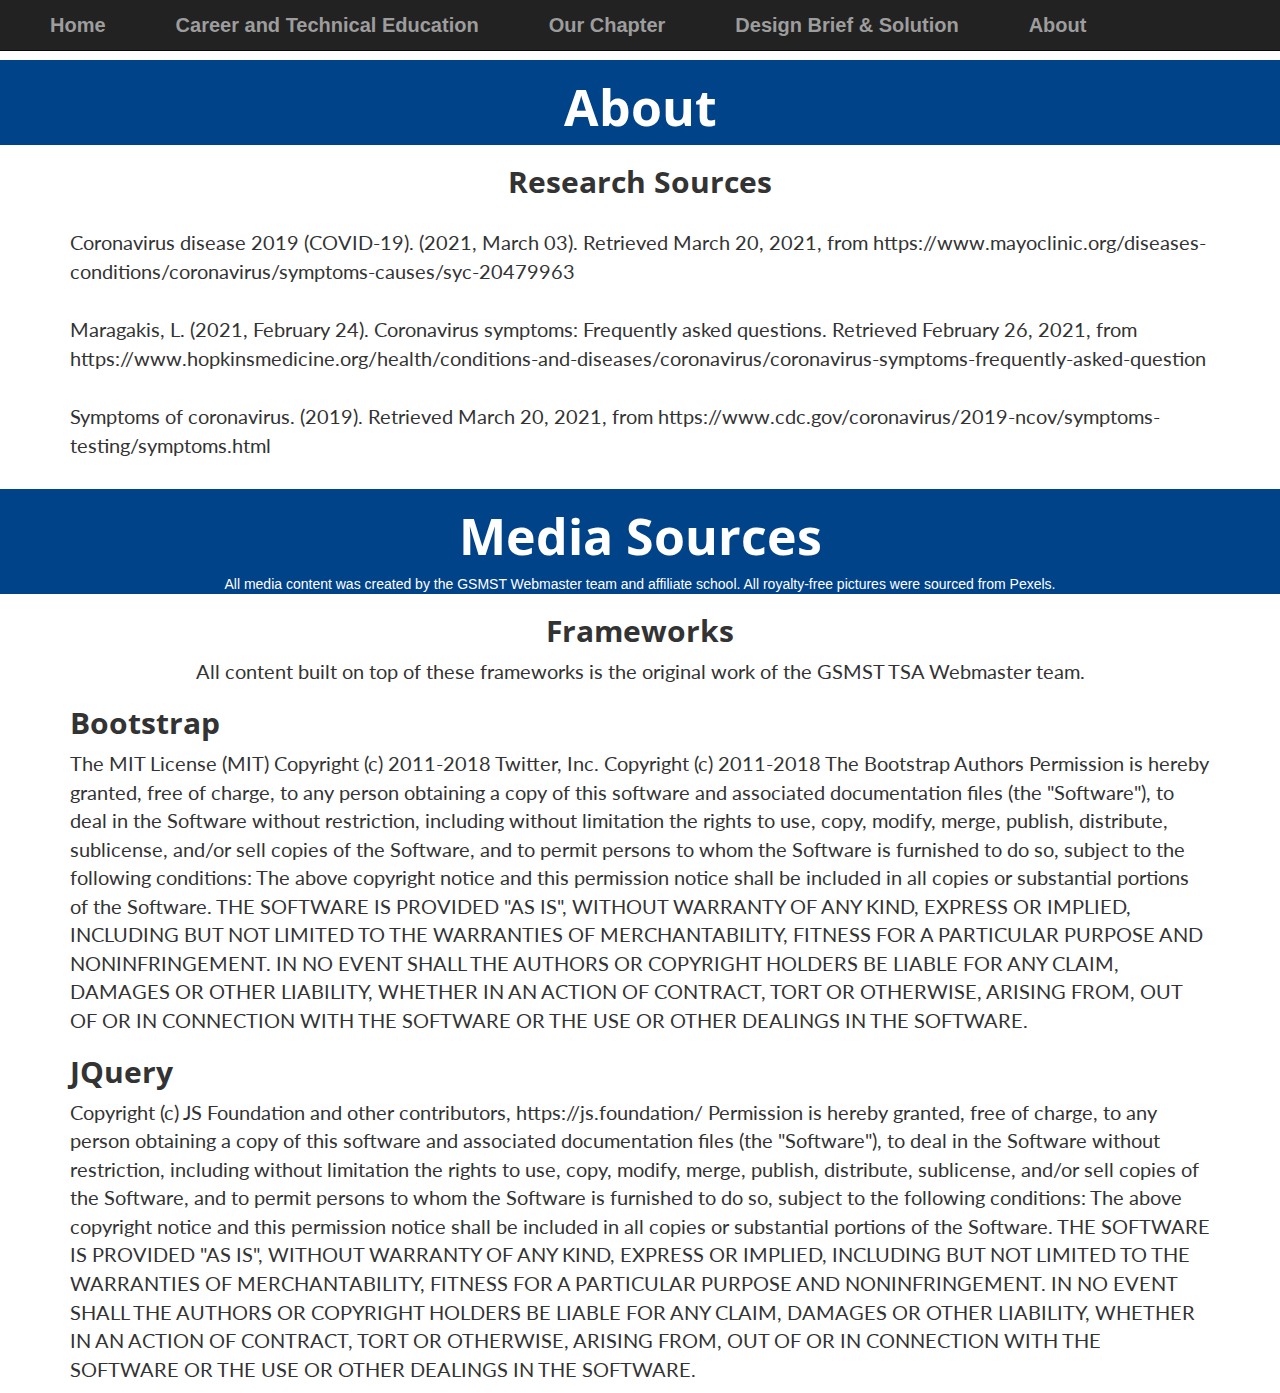
<file: about.html>
<!DOCTYPE html>
<html>
  <head>
    <link rel="icon" href="https://upload.wikimedia.org/wikipedia/en/6/6f/Seal_of_GSMST.png" type="image/gif" sizes="17x25">
    <meta charset="utf-8">
    <meta name="viewport" content="width=device-width">
    <title>About</title>
    <!--bootstraps stylesheet-->
      <meta charset="utf-8">
      <meta name="viewport" content="width=device-width, initial-scale=1">
      <link rel="stylesheet" href="style.css">
      <link rel="stylesheet" href="https://maxcdn.bootstrapcdn.com/bootstrap/3.4.1/css/bootstrap.min.css">
      <script src="https://ajax.googleapis.com/ajax/libs/jquery/3.4.1/jquery.min.js"></script>
      <script src="https://maxcdn.bootstrapcdn.com/bootstrap/3.4.1/js/bootstrap.min.js"></script>
      <!--google fonts-->
      <link rel="stylesheet"
          href="https://fonts.googleapis.com/css?family=Open+Sans|Lato">
    </head>
 <!--NAVIGATION BAR ------------------------------------------------------------->        
   <nav class="navbar navbar-inverse navbar-custom navbar-fixed-top">
  <div class="container-fluid animated fadeIn">
    <div class="navbar-header">
      <button type="button" class="navbar-toggle" data-toggle="collapse" data-target="#myNavbar">
        <span class="icon-bar"></span>
        <span class="icon-bar"></span>
        <span class="icon-bar"></span>                        
      </button>
    </div>
    <div class="collapse navbar-collapse" id="myNavbar">
		<div class = "topnavig">
      <ul class="nav navbar-nav flexbox">
		  <li><a href="index.html">Home</a></li>
        <li><a href="ourschool.html">Career and Technical Education</a></li>
        <li><a href="ourchapter.html">Our Chapter</a></li>
        <li><a href="design.html">Design Brief & Solution</a></li>
        <li><a href="about.html">About</a></li>
      </ul>
    </div>
	</div>
	   </div>
</nav>
	   
    <br><br><br>
     <div id="About" class="container-fluid" style="background-color:#004389">
        <center> 
		 <h1><b>About</b></h1>  
			</center>
    </div>
	  <center> 
		  
	  <h2><b>Research Sources</b></h2>
		  </center>
    <div id="Research Sources" class="container">
		<br> 
          <p>Coronavirus disease 2019 (COVID-19). (2021, March 03). Retrieved March 20, 2021, from https://www.mayoclinic.org/diseases-conditions/coronavirus/symptoms-causes/syc-20479963 </p>
          <br>
          <p>Maragakis, L. (2021, February 24). Coronavirus symptoms: Frequently asked questions. Retrieved February 26, 2021, from https://www.hopkinsmedicine.org/health/conditions-and-diseases/coronavirus/coronavirus-symptoms-frequently-asked-question </p>
          <br>
          <p>Symptoms of coronavirus. (2019). Retrieved March 20, 2021, from https://www.cdc.gov/coronavirus/2019-ncov/symptoms-testing/symptoms.html </p>
          <br> 
    </div>
    <div id="Media Sources" class="container-fluid" style="background-color:#004389">
		<center> 
        <h1><b>Media Sources</b></h1>
			
          <p2>All media content was created by the GSMST Webmaster team and affiliate school. All royalty-free pictures were sourced from Pexels.</p2>
			</center>
    </div>
    <div id="Frameworks" class="container">
       <center> 
		<h2><b>Frameworks</b></h2>
          <p> All content built on top of these frameworks is the original work of the GSMST TSA Webmaster team. </p>
		</center>
        <h3><b>Bootstrap</b></h3>
      <p>
        The MIT License (MIT) Copyright (c) 2011-2018 Twitter, Inc. Copyright (c) 2011-2018 The Bootstrap Authors Permission is hereby granted, free of charge, to any person obtaining a copy of this software and associated documentation files (the "Software"), to deal in the Software without restriction, including without limitation the rights to use, copy, modify, merge, publish, distribute, sublicense, and/or sell copies of the Software, and to permit persons to whom the Software is furnished to do so, subject to the following conditions: The above copyright notice and this permission notice shall be included in all copies or substantial portions of the Software. THE SOFTWARE IS PROVIDED "AS IS", WITHOUT WARRANTY OF ANY KIND, EXPRESS OR IMPLIED, INCLUDING BUT NOT LIMITED TO THE WARRANTIES OF MERCHANTABILITY, FITNESS FOR A PARTICULAR PURPOSE AND NONINFRINGEMENT. IN NO EVENT SHALL THE AUTHORS OR COPYRIGHT HOLDERS BE LIABLE FOR ANY CLAIM, DAMAGES OR OTHER LIABILITY, WHETHER IN AN ACTION OF CONTRACT, TORT OR OTHERWISE, ARISING FROM, OUT OF OR IN CONNECTION WITH THE SOFTWARE OR THE USE OR OTHER DEALINGS IN THE SOFTWARE.
    </p>

        <h3><b>JQuery</b></h3>
      <p>Copyright (c) JS Foundation and other contributors, https://js.foundation/ Permission is hereby granted, free of charge, to any person obtaining a copy of this software and associated documentation files (the "Software"), to deal in the Software without restriction, including without limitation the rights to use, copy, modify, merge, publish, distribute, sublicense, and/or sell copies of the Software, and to permit persons to whom the Software is furnished to do so, subject to the following conditions: The above copyright notice and this permission notice shall be included in all copies or substantial portions of the Software. THE SOFTWARE IS PROVIDED "AS IS", WITHOUT WARRANTY OF ANY KIND, EXPRESS OR IMPLIED, INCLUDING BUT NOT LIMITED TO THE WARRANTIES OF MERCHANTABILITY, FITNESS FOR A PARTICULAR PURPOSE AND NONINFRINGEMENT. IN NO EVENT SHALL THE AUTHORS OR COPYRIGHT HOLDERS BE LIABLE FOR ANY CLAIM, DAMAGES OR OTHER LIABILITY, WHETHER IN AN ACTION OF CONTRACT, TORT OR OTHERWISE, ARISING FROM, OUT OF OR IN CONNECTION WITH THE SOFTWARE OR THE USE OR OTHER DEALINGS IN THE SOFTWARE.</p>
    </div>
  </body>

          
<style>
	
	h1 {
		
		font-family: 'Open Sans', serif;
		font-weight: bold; 
		font-size: 50px;
        color:white;
		
	}
	
h2 { 

font-family: 'Open Sans', serif; 
font-size: 30px;
	 
		

}

h3 { 


font-family: 'Open Sans', serif;
		font-weight: italic;
		font-size: 30px; 

}


p { 

font-family: 'Lato', serif;
font-size: 20px; 

}

    p2 {
        color: white;
    }

	
	

          
</style>

</html>
</file>
<file: style.css>
// NAVIGATION BAR FORMATTING 

.flexbox { 
 display:inline-flex;
 justify-content: space-evenly;
 align-items: center; 
 width: 100%;	
}

.topnavig { 
text-align: center;

}

.topnavig li {
  float: none;
  margin: 0 20px;
  font-weight: bold;
  font-size: 20px;
  Font-family: Sans-serif; 
}

@media screen and (max-width: 760px) { 
 .flexbox { 
 	display:inline-block;
  }
}

.nav-link:hover {
  color: #000;
}

/*Headers */ 

.titlebox {
	background-color: #004389;
	color: #B4D2E7;
	font-size: 30px;
}

/* SLIDESHOW FORMATTING */

.row2 { 
width: 100%; 
display: table-row-group;
justify-content: space-evenly;
background: black;
}

/* Animation */

@keyframes fadeInUp {
    from {
        transform: translate3d(0,40px,0)
    }

    to {
        transform: translate3d(0,0,0);
        opacity: 1
    }
}

@-webkit-keyframes fadeInUp {
    from {
        transform: translate3d(0,40px,0)
    }

    to {
        transform: translate3d(0,0,0);
        opacity: 1
    }
}

.animated {
    animation-duration: 2s;
    animation-fill-mode: both;
    -webkit-animation-duration: 2s;
    -webkit-animation-fill-mode: both
}

.animatedFadeInUp {
  opacity: 0
}

.fadeInUp {
    opacity: 0;
    animation-name: fadeInUp;
    -webkit-animation-name: fadeInUp;
}

.centered {
  position: absolute;
  top: 50%;
  left: 50%;
  transform: translate(-50%, -50%);
  color: #ffffff;
  font-size: 150px;
}

/* Outline */

.outlined {
  text-shadow: 5px 5px 5px #B4D2E7;
  color: black;
  font-family: Georgia, Serif;
}

/* Nav bar for design page */

.nav-tabs {
  background-color: #b4d2e7;
}

.nav-link{
  color: #002852;
  height: 60px;
  font-size: 24px;
  font-family: 'Open Sans', sans-serif;
}

/* Fade right */

@-webkit-keyframes fadeInRight {
  0% {
      opacity: 0;
      -webkit-transform: translateX(20px);
  }
  100% {
      opacity: 1;
      -webkit-transform: translateX(0);
  }
}

@keyframes fadeInRight {
  0% {
      opacity: 0;
      transform: translateX(20px);
  }
  100% {
      opacity: 1;
      transform: translateX(0);
  }
}

.fadeInRight {
  -webkit-animation-name: fadeInRight;
  animation-name: fadeInRight;
}

h1 {
		
    font-family: 'Open Sans', serif;
    font-weight: bold; 
    font-size: 50px; 
}

h2 { 

font-family: 'Open Sans', serif; 
font-size: 30px;	

}

h3 { 
   font-family: 'Open Sans', serif;
   font-weight: italic;
   font-size: 30px; 
}


p { 

font-family: 'Lato', serif;
font-size: 20px; 

}
</file>
